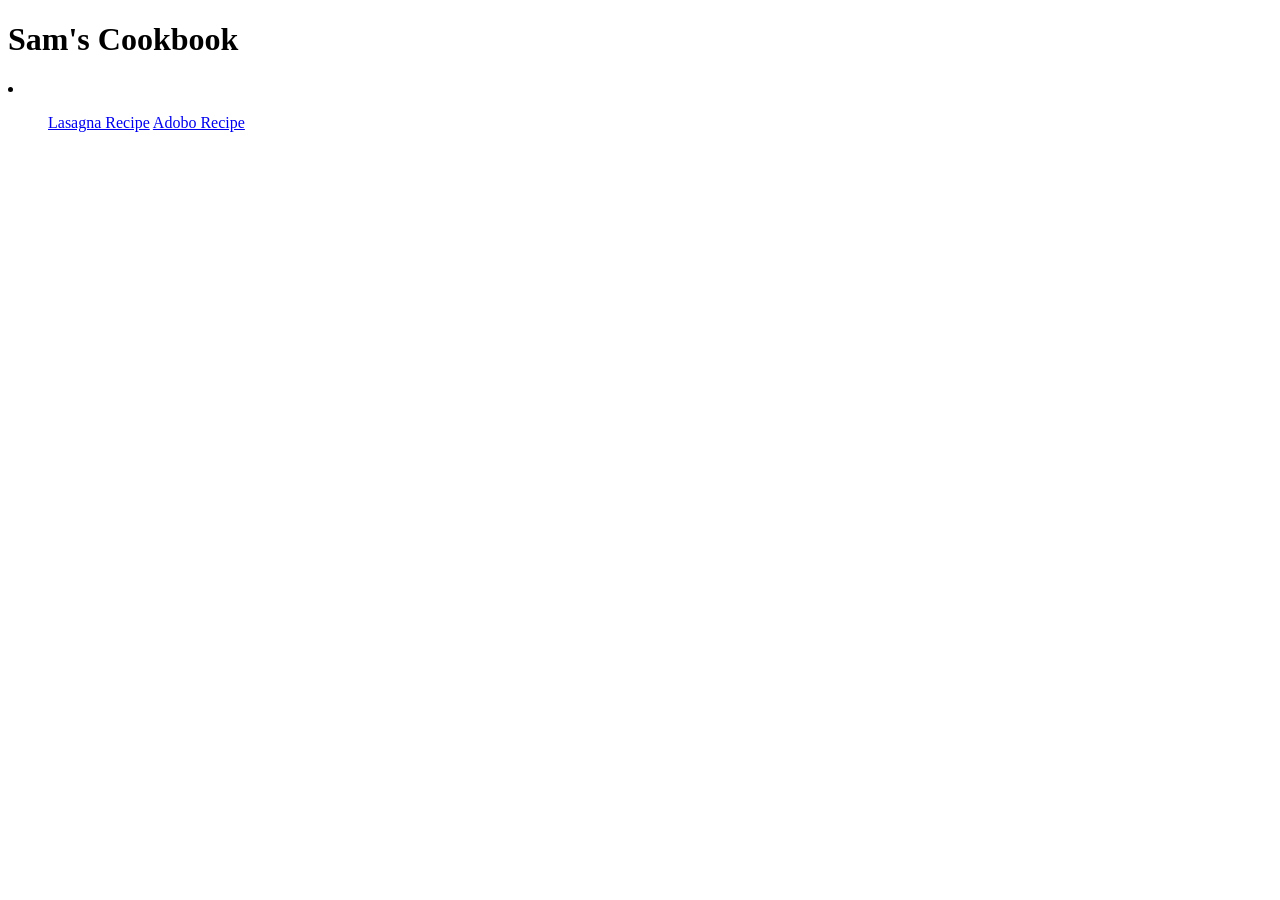
<file: index.html>
<!DOCTYPE html>
<head>
    <meta charset="UTF-8">
    <title>Sam's Cookbook</title>
</head>
<body>
    <h1>Sam's Cookbook</h1>
    <li>
        <ul>
            <a href="recipes/lasagna.html">Lasagna Recipe</a>
            <a href="recipes/adobo.html">Adobo Recipe</a>
        </ul>
    </li>
    
</body>
</html>
</file>
